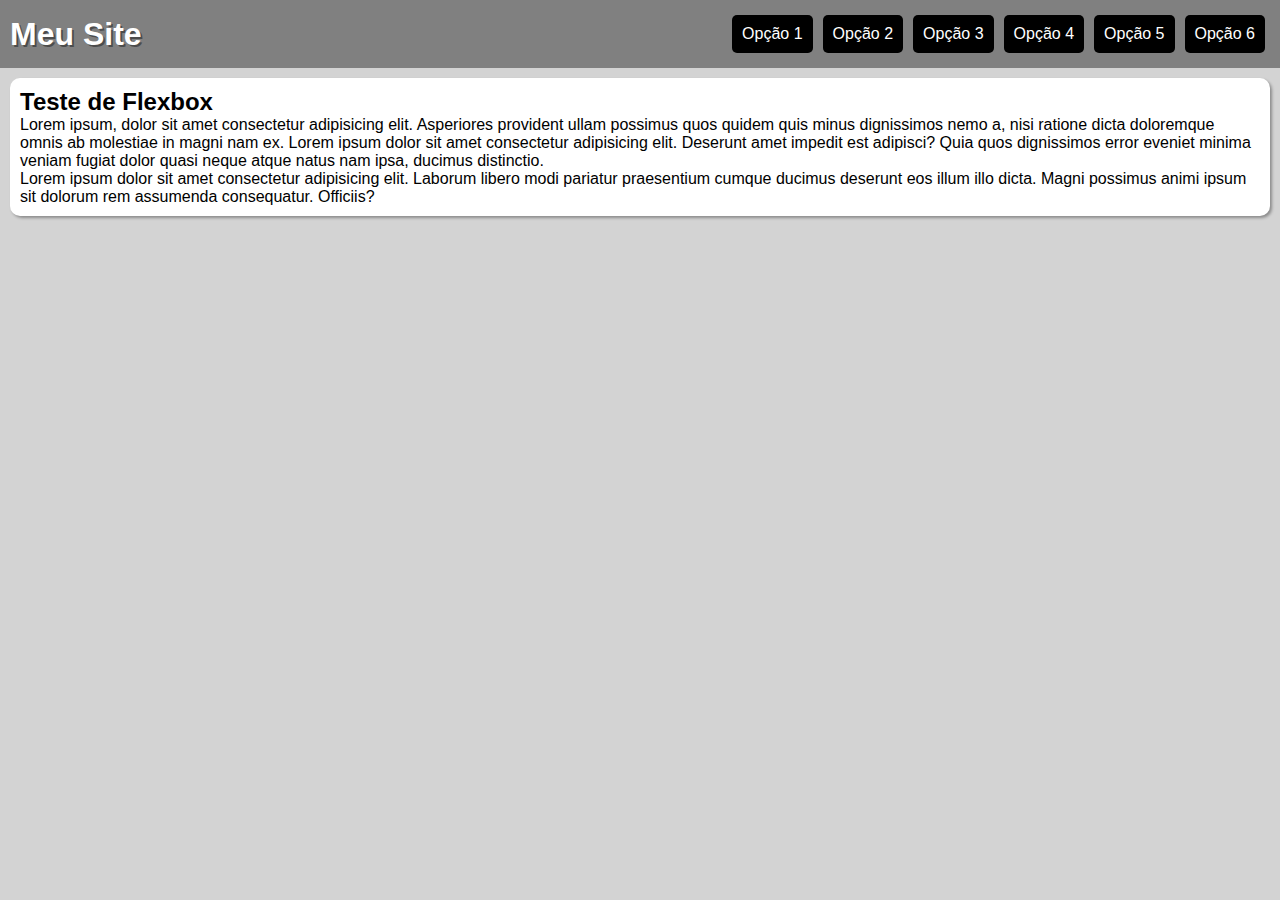
<file: cap27/flex013-projeto-menu/index.html>
<!DOCTYPE html>
<html lang="pt-br">
<head>
    <meta charset="UTF-8">
    <meta name="viewport" content="width=device-width, initial-scale=1.0">
    <title>Menu Flexbox</title>
    <link rel="stylesheet" href="style.css">
    <link rel="stylesheet" href="mobile.css" media="screen and (max-width: 580px)">
</head>
<body>
    <header>
        <h1>Meu Site</h1>
        <nav>
            <a href="#">Opção 1</a>
            <a href="#">Opção 2</a>
            <a href="#">Opção 3</a>
            <a href="#">Opção 4</a>
            <a href="#">Opção 5</a>
            <a href="#">Opção 6</a>
        </nav>
    </header>
    <main>
        <h2>Teste de Flexbox</h2>
        <p>Lorem ipsum, dolor sit amet consectetur adipisicing elit. Asperiores provident ullam possimus quos quidem quis minus dignissimos nemo a, nisi ratione dicta doloremque omnis ab molestiae in magni nam ex. Lorem ipsum dolor sit amet consectetur adipisicing elit. Deserunt amet impedit est adipisci? Quia quos dignissimos error eveniet minima veniam fugiat dolor quasi neque atque natus nam ipsa, ducimus distinctio.</p>
        <p>Lorem ipsum dolor sit amet consectetur adipisicing elit. Laborum libero modi pariatur praesentium cumque ducimus deserunt eos illum illo dicta. Magni possimus animi ipsum sit dolorum rem assumenda consequatur. Officiis?</p>
    </main>
</body>
</html>
</file>
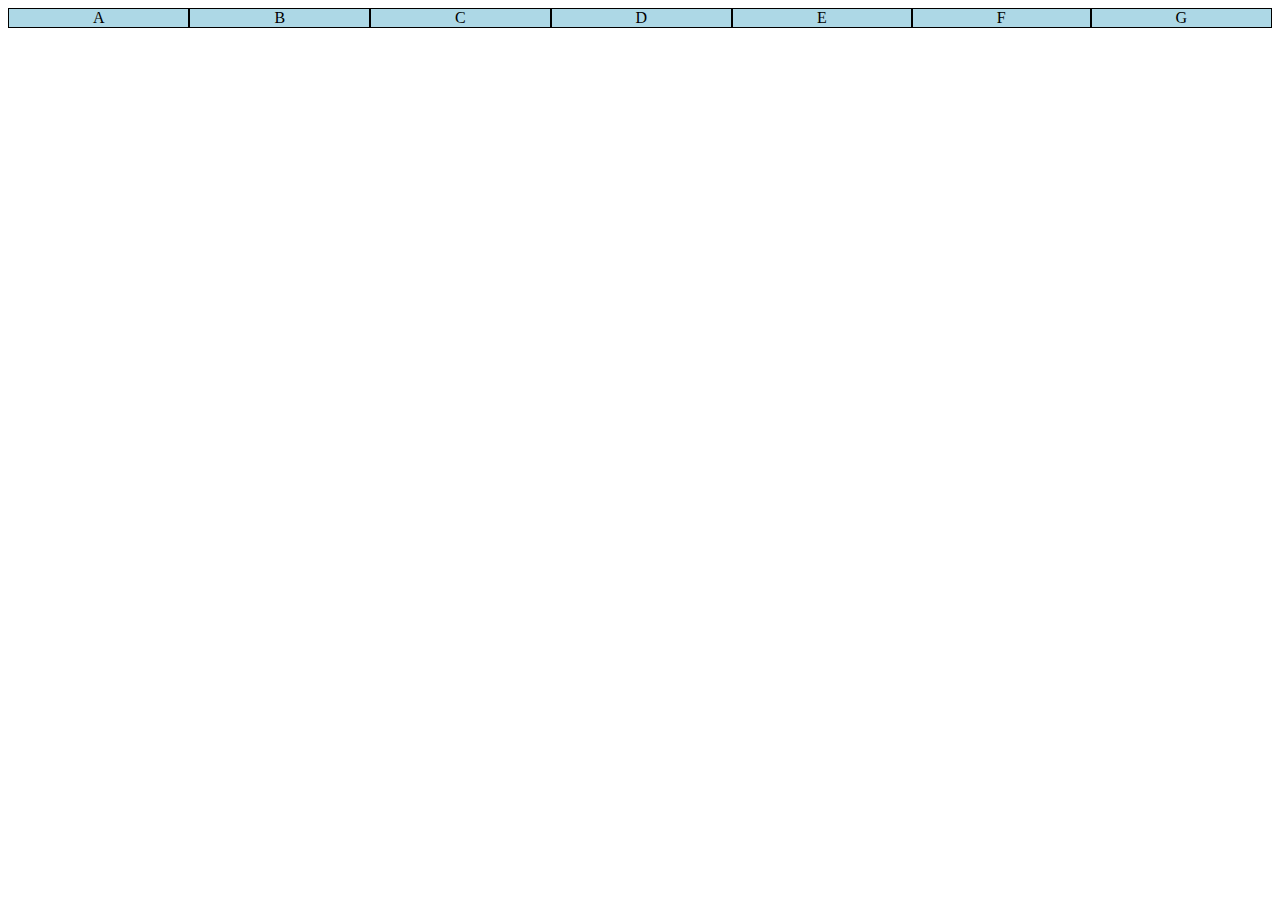
<file: cap27/flex01.html>
<!DOCTYPE html>
<html lang="pt-br">
<head>
    <meta charset="UTF-8">
    <meta name="viewport" content="width=device-width, initial-scale=1.0">
    <title>Flexbox</title>
    <style>
        div.container{
            background-color: lightsalmon;
            display: flex;
        }

        div.item{
            background-color: lightblue;
            border: 1px solid black;
            text-align: center;
            flex: auto;
        }
    </style>
</head>
<body>
    <div class="container">
        <div class="item">A</div>
        <div class="item">B</div>
        <div class="item">C</div>
        <div class="item">D</div>
        <div class="item">E</div>
        <div class="item">F</div>
        <div class="item">G</div>
    </div>
</body>
</html>
</file>
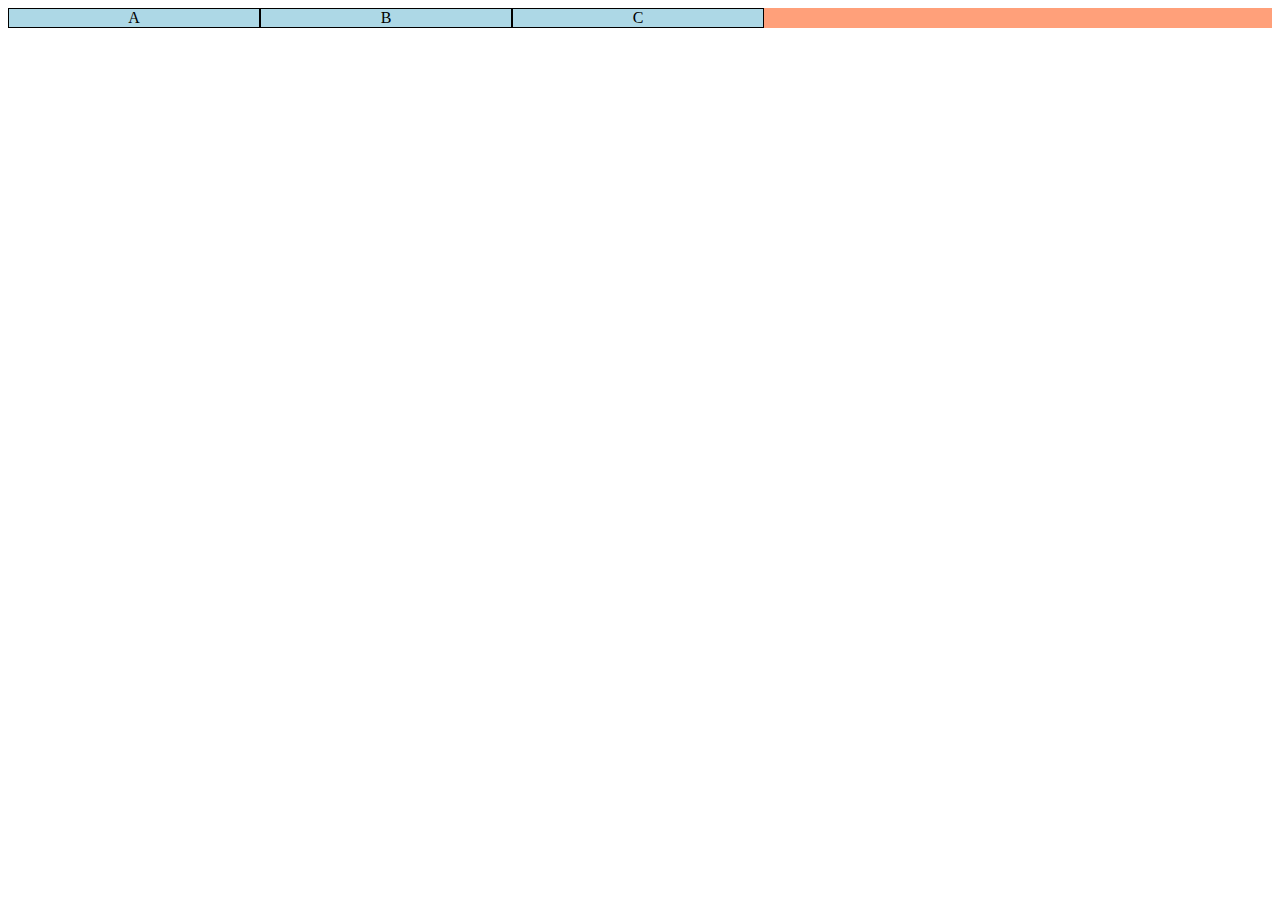
<file: cap27/flex010.html>
<!DOCTYPE html>
<html lang="pt-br">
<head>
    <meta charset="UTF-8">
    <meta name="viewport" content="width=device-width, initial-scale=1.0">
    <title>Controle do tamanho de itens flexíveis</title>
    <!-- 'flex-shrink' = 
            ENCOLHE
            LIGADO '1' POR PADRÃO

        'flex-grow' = 
            AUMENTA
            DESLIGADO '0' POR PADRÃO
    -->
    <style>
        div.container{
            background-color: lightsalmon;
            display: flex;
            flex-flow: row nowrap;
        }

        div.item{
            background-color: lightblue;
            border: 1px solid black;
            text-align: center;
            flex-basis: 250px;
            flex-shrink: 1;
            flex-grow: 0;
        }
    </style>
</head>
<body>
    <div class="container">
        <div class="item">A</div>
        <div class="item">B</div>
        <div class="item">C</div>
</body>
</html>
</file>
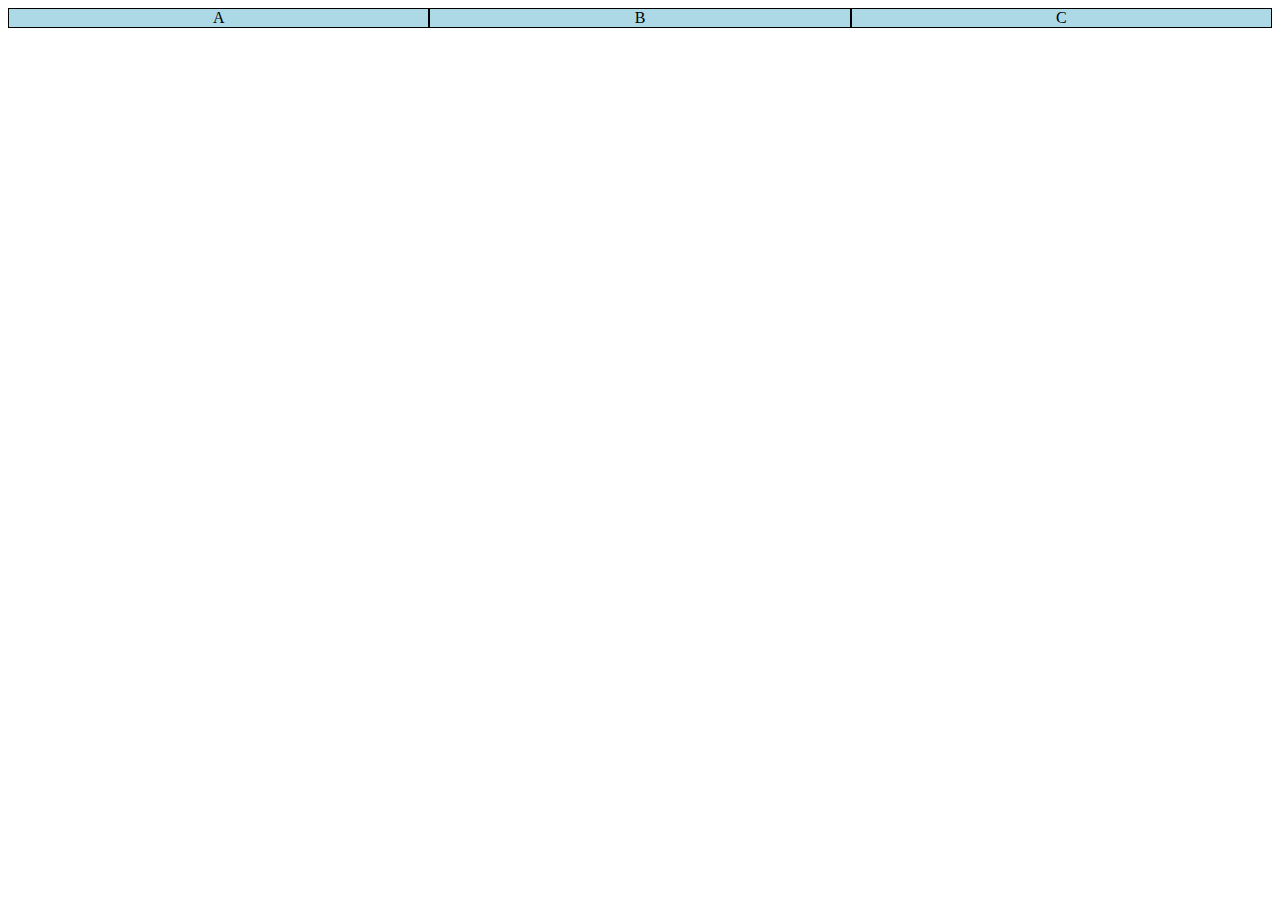
<file: cap27/flex011.html>
<!DOCTYPE html>
<html lang="pt-br">
<head>
    <meta charset="UTF-8">
    <meta name="viewport" content="width=device-width, initial-scale=1.0">
    <title>Controle do tamanho de itens flexíveis</title>
    <!-- 'flex-shrink' = 
            ENCOLHE
            LIGADO '1' POR PADRÃO

        'flex-grow' = 
            AUMENTA
            DESLIGADO '0' POR PADRÃO
    -->
    <style>
        div.container{
            background-color: lightsalmon;
            display: flex;
            flex-flow: row nowrap;
        }

        div.item{
            background-color: lightblue;
            border: 1px solid black;
            text-align: center;
            flex-basis: 200px;
        }

        div#cxA{
            flex-shrink: 0;
            flex-grow: 1;
        }

        div#cxB{
            flex-shrink: 1;
            flex-grow: 1;
        }

        div#cxC{
            flex-shrink: 3;
            flex-grow: 1;
        }
    </style>
</head>
<body>
    <div class="container">
        <div class="item" id="cxA">A</div>
        <div class="item" id="cxB">B</div>
        <div class="item" id="cxC">C</div>
</body>
</html>
</file>
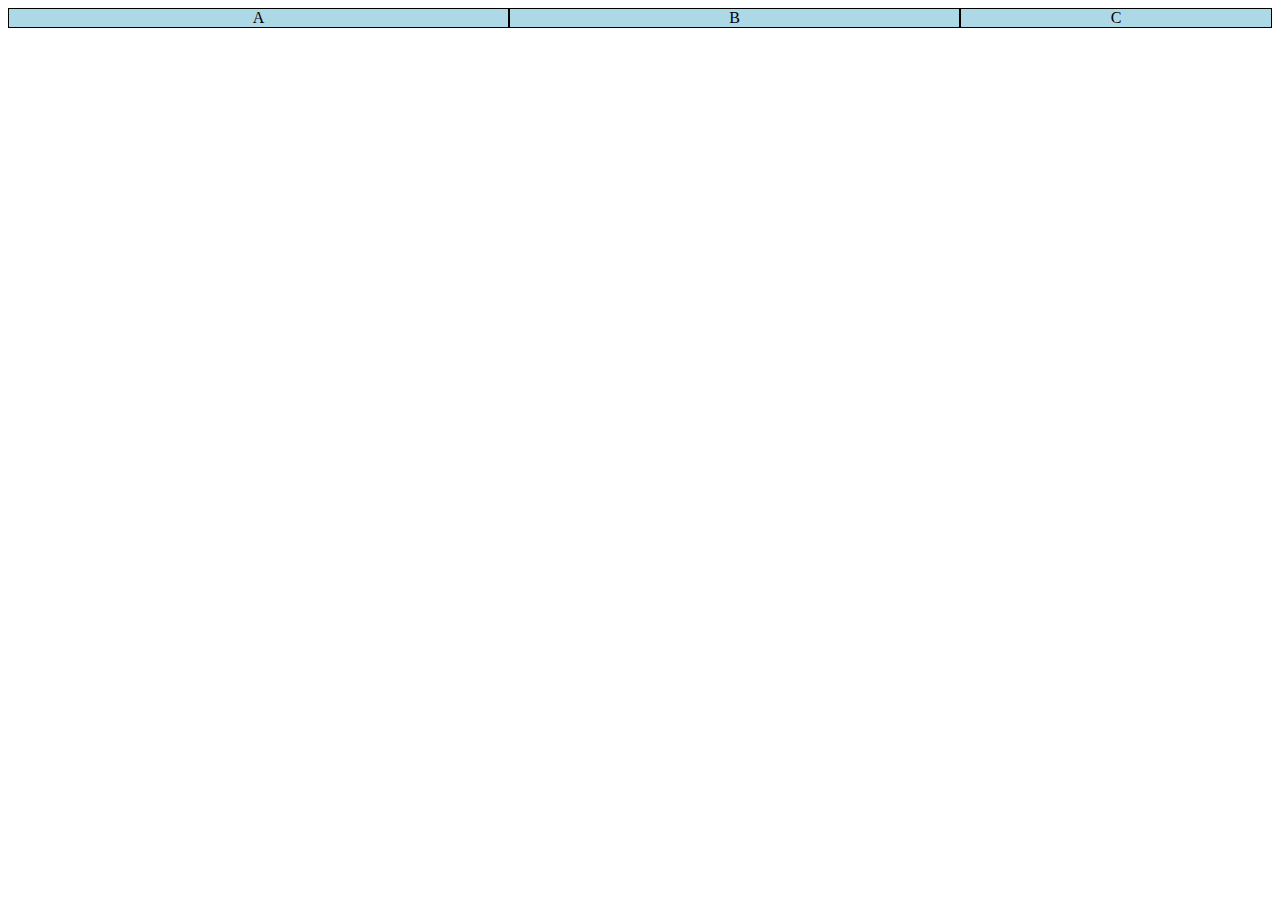
<file: cap27/flex012.html>
<!DOCTYPE html>
<html lang="pt-br">
<head>
    <meta charset="UTF-8">
    <meta name="viewport" content="width=device-width, initial-scale=1.0">
    <title>Controle do tamanho de itens flexíveis</title>
    <!-- 'flex-shrink' = 
            ENCOLHE
            LIGADO '1' POR PADRÃO

        'flex-grow' = 
            AUMENTA
            DESLIGADO '0' POR PADRÃO
    -->
    <style>
        div.container{
            background-color: lightsalmon;
            display: flex;
            flex-flow: row nowrap;
        }

        div.item{
            background-color: lightblue;
            border: 1px solid black;
            text-align: center;
        }

        div#cxA{
            /* flex-shrink: 0;
            flex-grow: 1;
            flex-basis: 200px; */

            flex: 1 0 200px;
            /* 'flex' = 'flex-grow' + 'flex-shrink' + 'flex-basis' */
        }

        div#cxB{
            /* flex-shrink: 1;
            flex-grow: 1;
            flex-basis: 150px; */

            flex: 1 1 150px;
        }

        div#cxC{
            /* flex-shrink: 3;
            flex-grow: 1;
            flex-basis: auto; */

            flex: 1 3 auto;
        }
    </style>
</head>
<body>
    <div class="container">
        <div class="item" id="cxA">A</div>
        <div class="item" id="cxB">B</div>
        <div class="item" id="cxC">C</div>
</body>
</html>
</file>
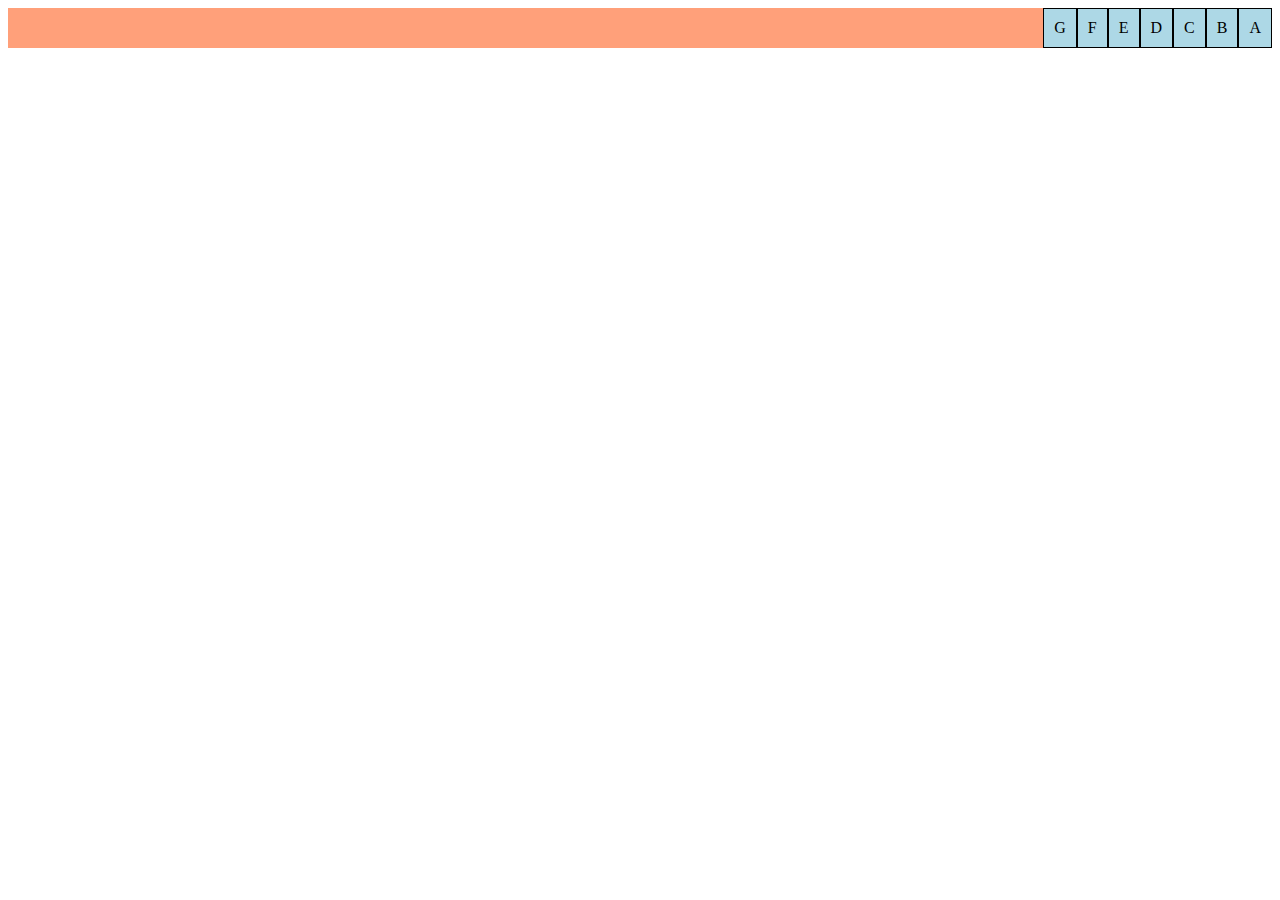
<file: cap27/flex02.html>
<!DOCTYPE html>
<html lang="pt-br">
<head>
    <meta charset="UTF-8">
    <meta name="viewport" content="width=device-width, initial-scale=1.0">
    <title>Flexbox</title>
    <style>
        div.container{
            background-color: lightsalmon;
            display: flex;
            flex-direction: row-reverse;
        }

        div.item{
            background-color: lightblue;
            border: 1px solid black;
            text-align: center;
            padding: 10px;
        }
    </style>
</head>
<body>
    <div class="container">
        <div class="item">A</div>
        <div class="item">B</div>
        <div class="item">C</div>
        <div class="item">D</div>
        <div class="item">E</div>
        <div class="item">F</div>
        <div class="item">G</div>
    </div>
</body>
</html>
</file>
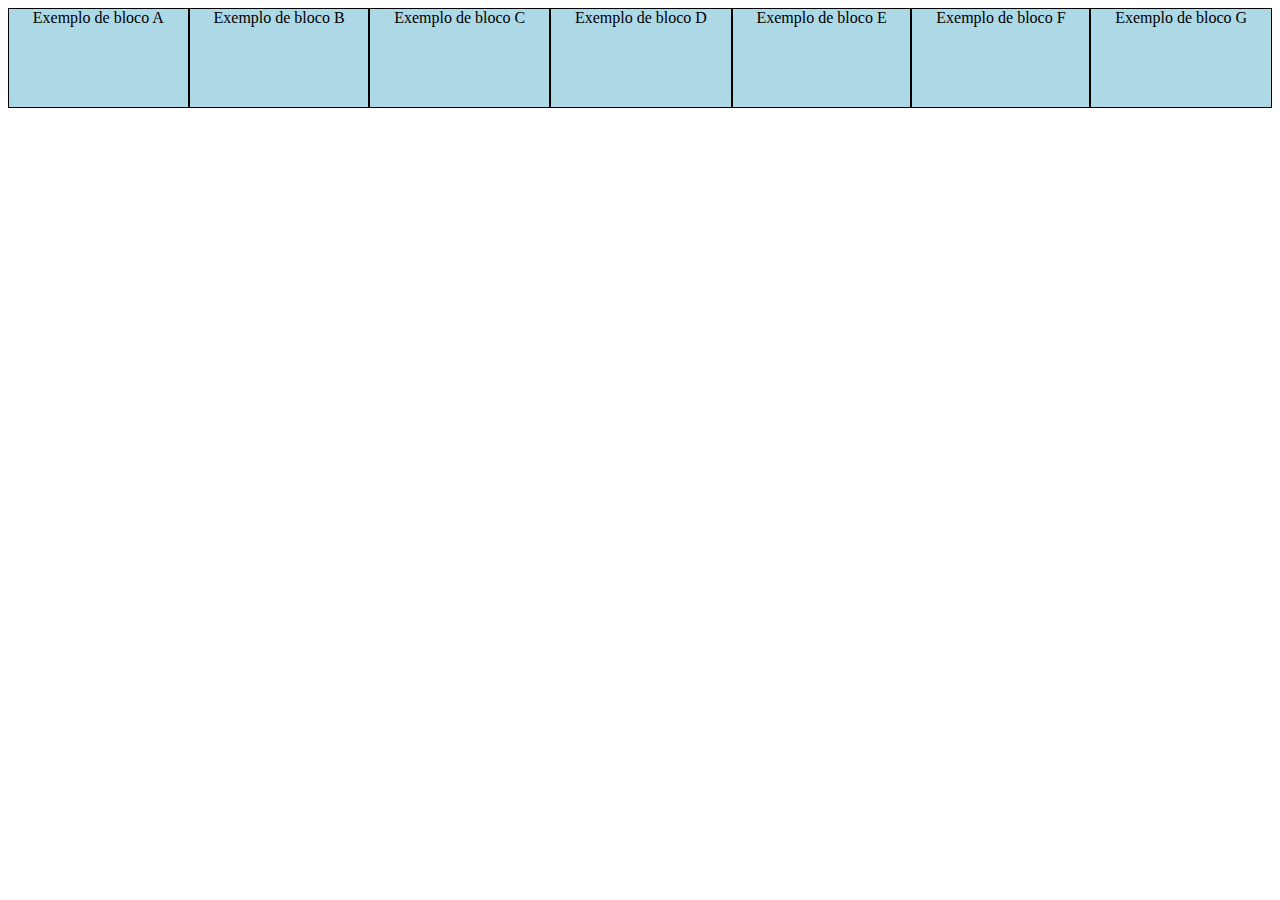
<file: cap27/flex03.html>
<!DOCTYPE html>
<html lang="pt-br">
<head>
    <meta charset="UTF-8">
    <meta name="viewport" content="width=device-width, initial-scale=1.0">
    <title>Flexbox</title>
    <style>
        div.container{
            background-color: lightsalmon;
            height: 100px;
            display: flex;
            /* flex-direction: row;
            flex-wrap: nowrap; */
            flex-flow: row wrap;
        }

        div.item{
            background-color: lightblue;
            border: 1px solid black;
            text-align: center;
            flex: auto;
        }
    </style>
</head>
<body>
    <div class="container">
        <div class="item">Exemplo de bloco A</div>
        <div class="item">Exemplo de bloco B</div>
        <div class="item">Exemplo de bloco C</div>
        <div class="item">Exemplo de bloco D</div>
        <div class="item">Exemplo de bloco E</div>
        <div class="item">Exemplo de bloco F</div>
        <div class="item">Exemplo de bloco G</div>
    </div>
</body>
</html>
</file>
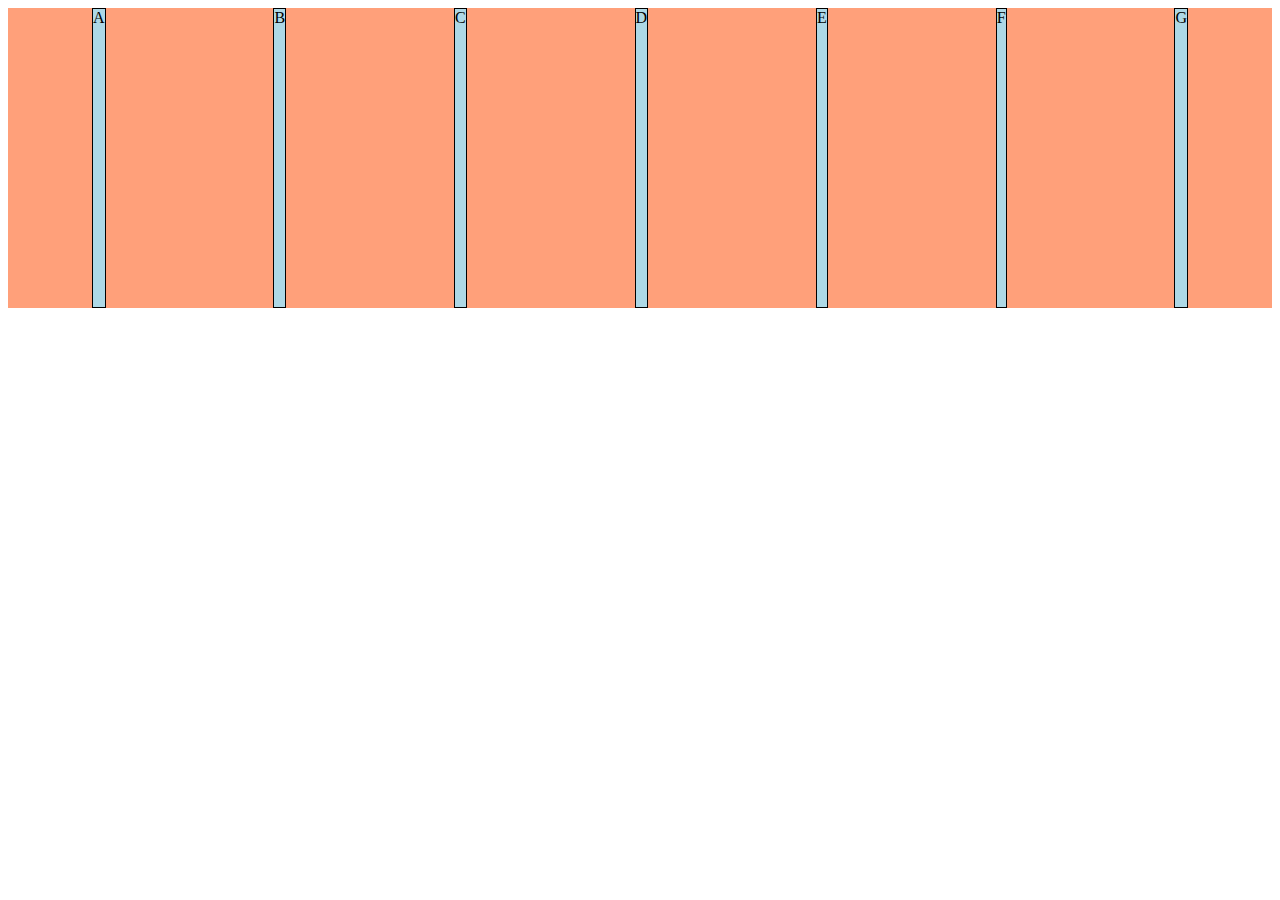
<file: cap27/flex04.html>
<!DOCTYPE html>
<html lang="pt-br">
<head>
    <meta charset="UTF-8">
    <meta name="viewport" content="width=device-width, initial-scale=1.0">
    <title>Flexbox</title>
    <style>
        /* 'JUSTIFY-ITEMS' = 
            SEMPRE NO EIXO PRINCIPAL (MAIN-AXIS)

            'ALIGN-ITEMS' =
            SEMPRE NO SENTIDO DO EIXO TRANSVERSAL (CROSS-AXIS)
        */
        div.container{
            background-color: lightsalmon;
            height: 300px;
            display: flex;
            flex-flow: row nowrap;
            justify-content: space-around;
            align-items: stretch;
        }

        div.item{
            background-color: lightblue;
            border: 1px solid black;
            text-align: center;
        }
    </style>
</head>
<body>
    <div class="container">
        <div class="item">A</div>
        <div class="item">B</div>
        <div class="item">C</div>
        <div class="item">D</div>
        <div class="item">E</div>
        <div class="item">F</div>
        <div class="item">G</div>
    </div>
</body>
</html>
</file>
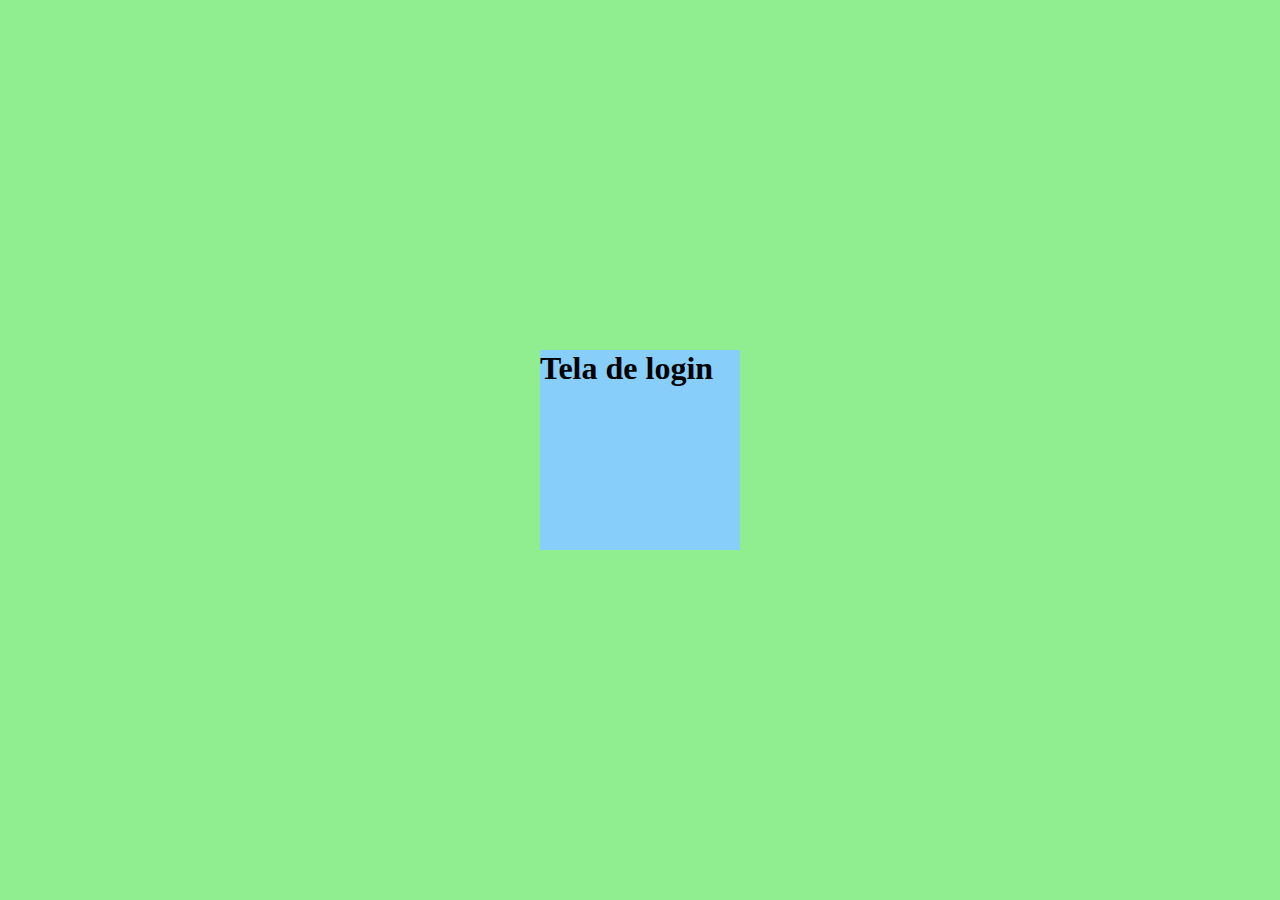
<file: cap27/flex05.html>
<!DOCTYPE html>
<html lang="pt-br">
<head>
    <meta charset="UTF-8">
    <meta name="viewport" content="width=device-width, initial-scale=1.0">
    <title>Flexbox centralizado</title>
    <style>
        *{
            margin: 0px;
            padding: 0px;
            box-sizing: border-box;
        }

        body{
            background-color: lightsalmon;
        }

        main{
            background-color: lightgreen;
            height: 100vh;
            width: 100vw;

            display: flex;
            flex-flow: row nowrap;
            justify-content: center;
            align-items: center;
        }

        main > section{
            background-color: lightskyblue;
            height: 200px;
            width: 200px;
        }
    </style>
</head>
<body>
    <main>
        <section>
            <h1>Tela de login</h1>
        </section>
    </main>
</body>
</html>
</file>
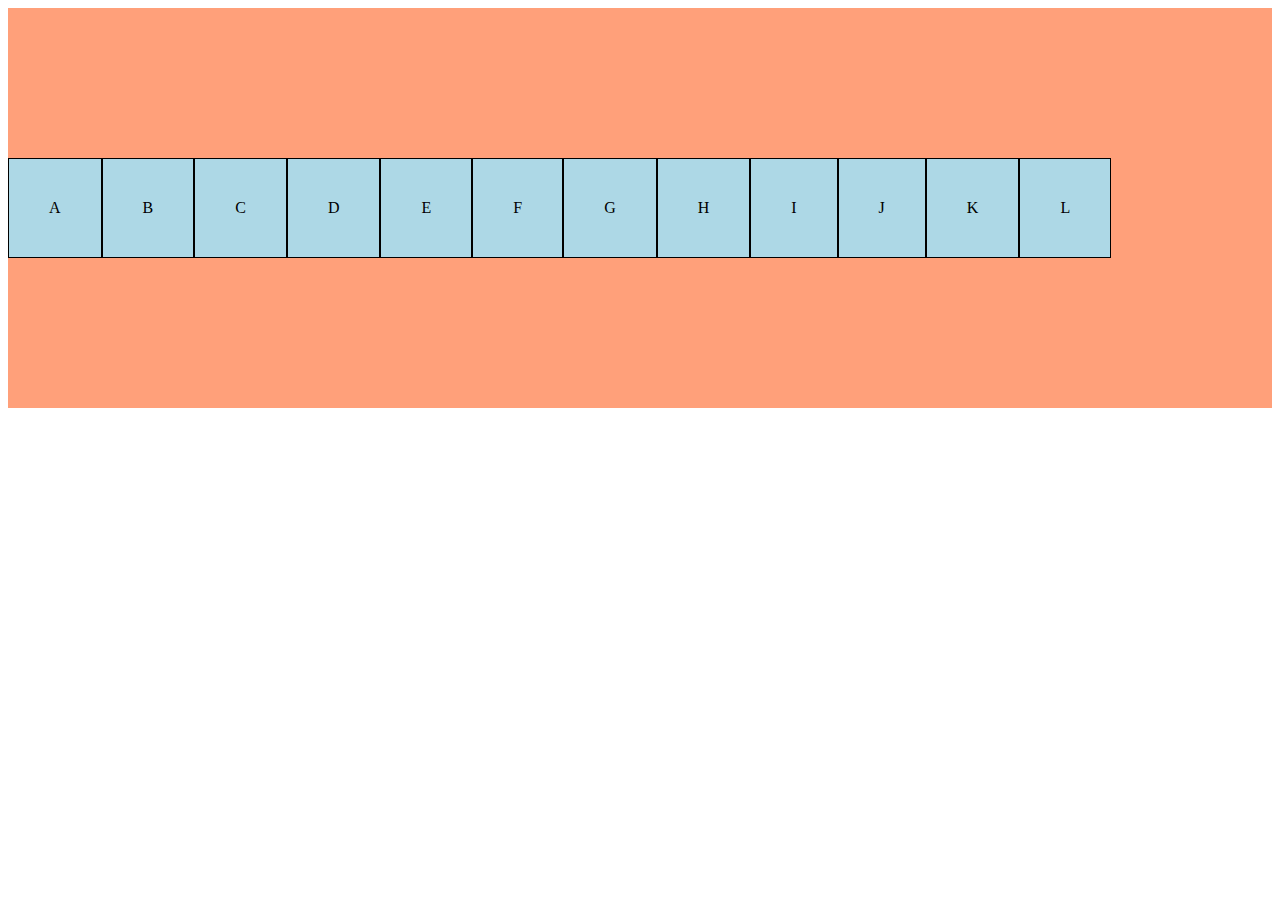
<file: cap27/flex06.html>
<!DOCTYPE html>
<html lang="pt-br">
<head>
    <meta charset="UTF-8">
    <meta name="viewport" content="width=device-width, initial-scale=1.0">
    <title>Flexbox</title>
    <style>
        div.container{
            background-color: lightsalmon;

            display: flex;
            flex-flow: row wrap;
            align-content: space-around;
            height: 400px;
        }

        div.item{
            background-color: lightblue;
            border: 1px solid black;
            text-align: center;
            padding: 40px;
        }
    </style>
</head>
<body>
    <div class="container">
        <div class="item">A</div>
        <div class="item">B</div>
        <div class="item">C</div>
        <div class="item">D</div>
        <div class="item">E</div>
        <div class="item">F</div>
        <div class="item">G</div>
        <div class="item">H</div>
        <div class="item">I</div>
        <div class="item">J</div>
        <div class="item">K</div>
        <div class="item">L</div>
    </div>
</body>
</html>
</file>
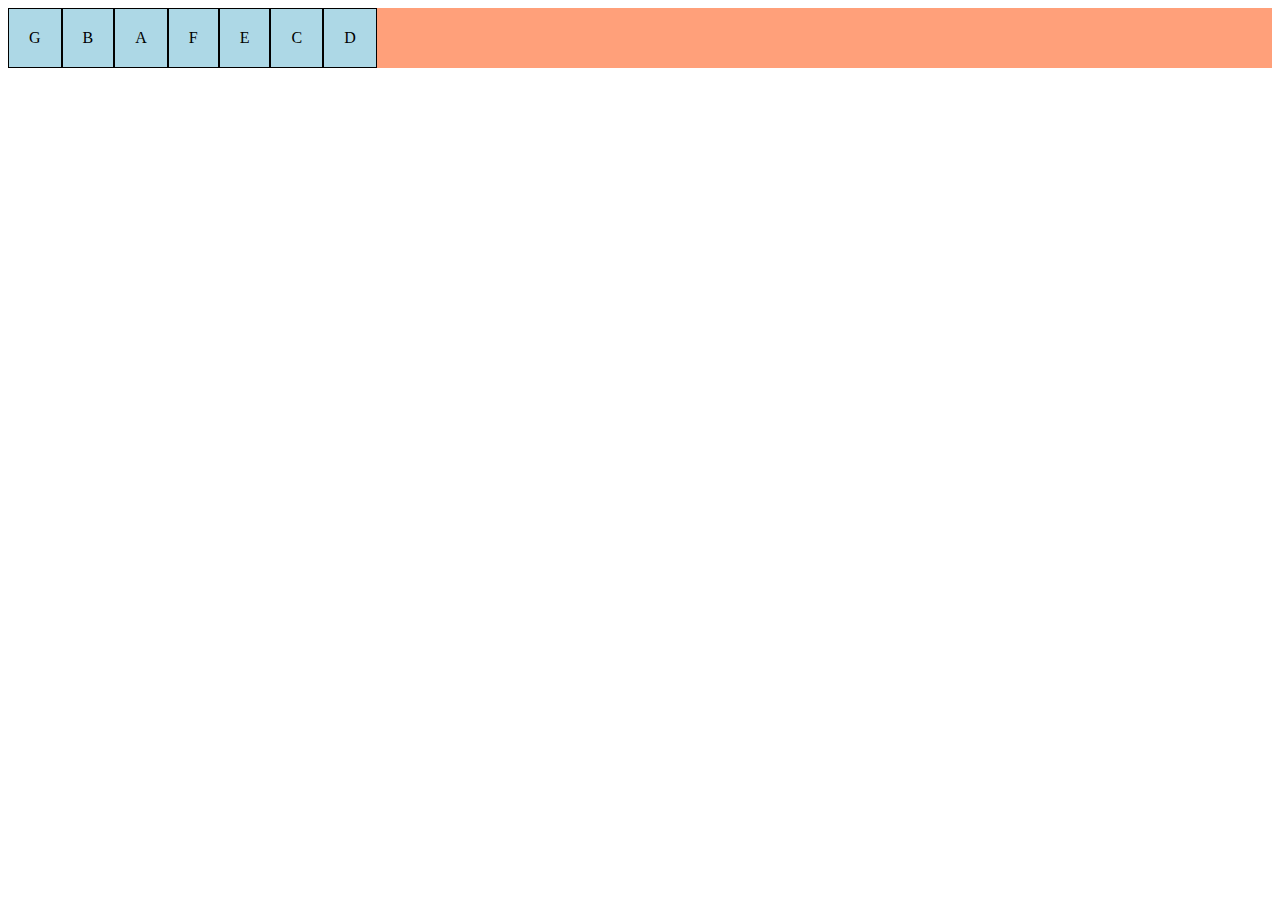
<file: cap27/flex07.html>
<!DOCTYPE html>
<html lang="pt-br">
<head>
    <meta charset="UTF-8">
    <meta name="viewport" content="width=device-width, initial-scale=1.0">
    <title>Flexbox anatomia dos itens</title>
    <style>
        div.container{
            background-color: lightsalmon;
            display: flex;
            flex-flow: row wrap;
        }

        div.item{
            background-color: lightblue;
            border: 1px solid black;
            text-align: center;
            padding: 20px;
        }

        div#i1{
            order: 0;
        }

        div#i2{
            order: -2;
        }

        div#i3{
            order: 4;
        }

        div#i4{
            order: 8;
        }

        div#i5{
            order: 2;
        }

        div#i6{
            order: 0;
        }

        div#i7{
            order: -4;
        }
    </style>
</head>
<body>
    <div class="container">
        <div class="item" id="i1">A</div>
        <div class="item" id="i2">B</div>
        <div class="item" id="i3">C</div>
        <div class="item" id="i4">D</div>
        <div class="item" id="i5">E</div>
        <div class="item" id="i6">F</div>
        <div class="item" id="i7">G</div>
    </div>
</body>
</html>
</file>
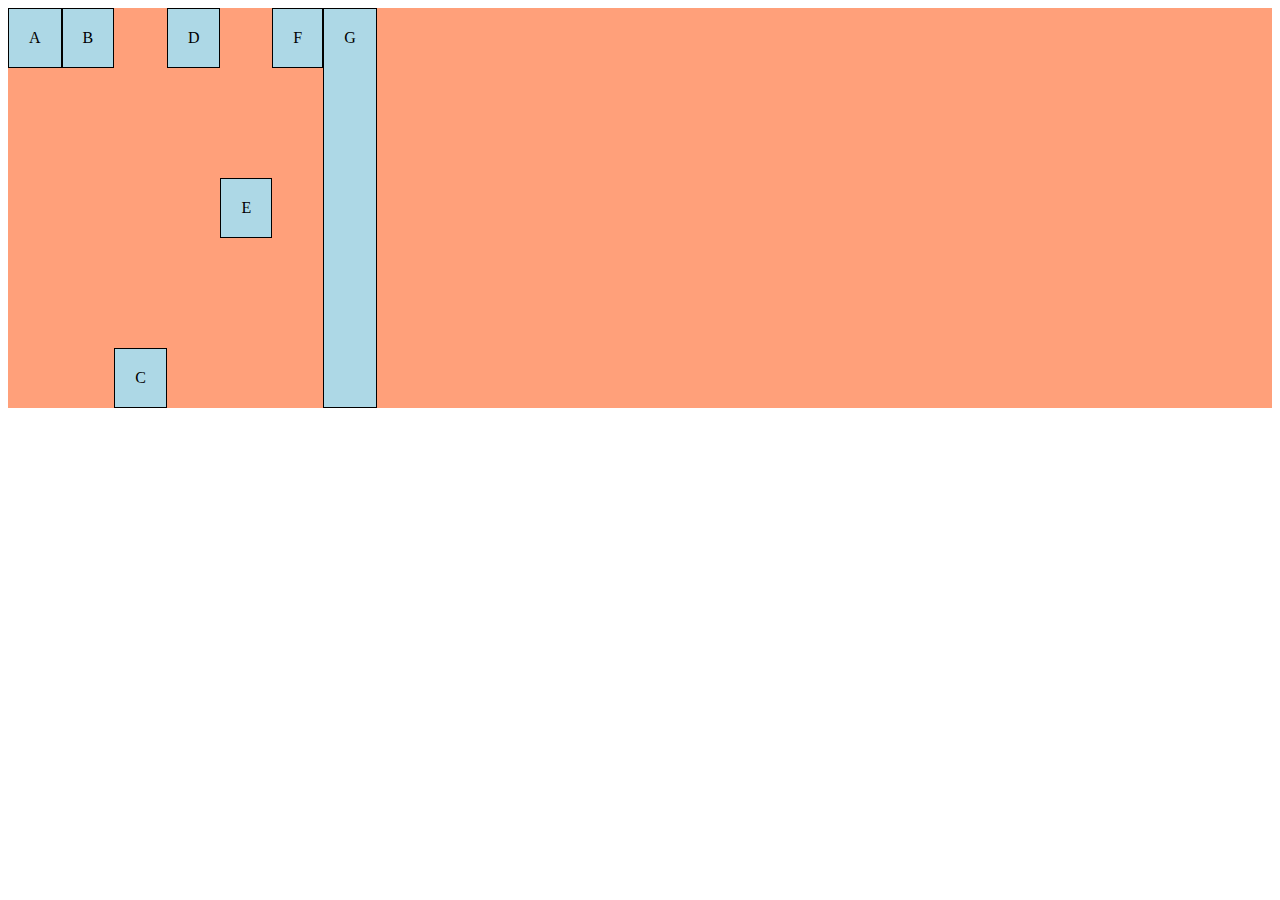
<file: cap27/flex08.html>
<!DOCTYPE html>
<html lang="pt-br">
<head>
    <meta charset="UTF-8">
    <meta name="viewport" content="width=device-width, initial-scale=1.0">
    <title>Flexbox anatomia dos itens</title>
    <style>
        div.container{
            background-color: lightsalmon;
            display: flex;
            flex-flow: row wrap;
            align-items: flex-start;
            height: 400px;
        }

        div.item{
            background-color: lightblue;
            border: 1px solid black;
            text-align: center;
            padding: 20px;
        }

        div#i1{
            align-items: center;
        }

        div#i2{
            align-self: auto;
        }

        div#i3{
            align-self: flex-end;
        }

        div#i4{
            align-self: auto;
        }

        div#i5{
            align-self: center;
        }

        div#i6{
            align-self: flex-start;
        }

        div#i7{
            align-self: stretch;
        }
    </style>
</head>
<body>
    <div class="container">
        <div class="item" id="i1">A</div>
        <div class="item" id="i2">B</div>
        <div class="item" id="i3">C</div>
        <div class="item" id="i4">D</div>
        <div class="item" id="i5">E</div>
        <div class="item" id="i6">F</div>
        <div class="item" id="i7">G</div>
    </div>
</body>
</html>
</file>
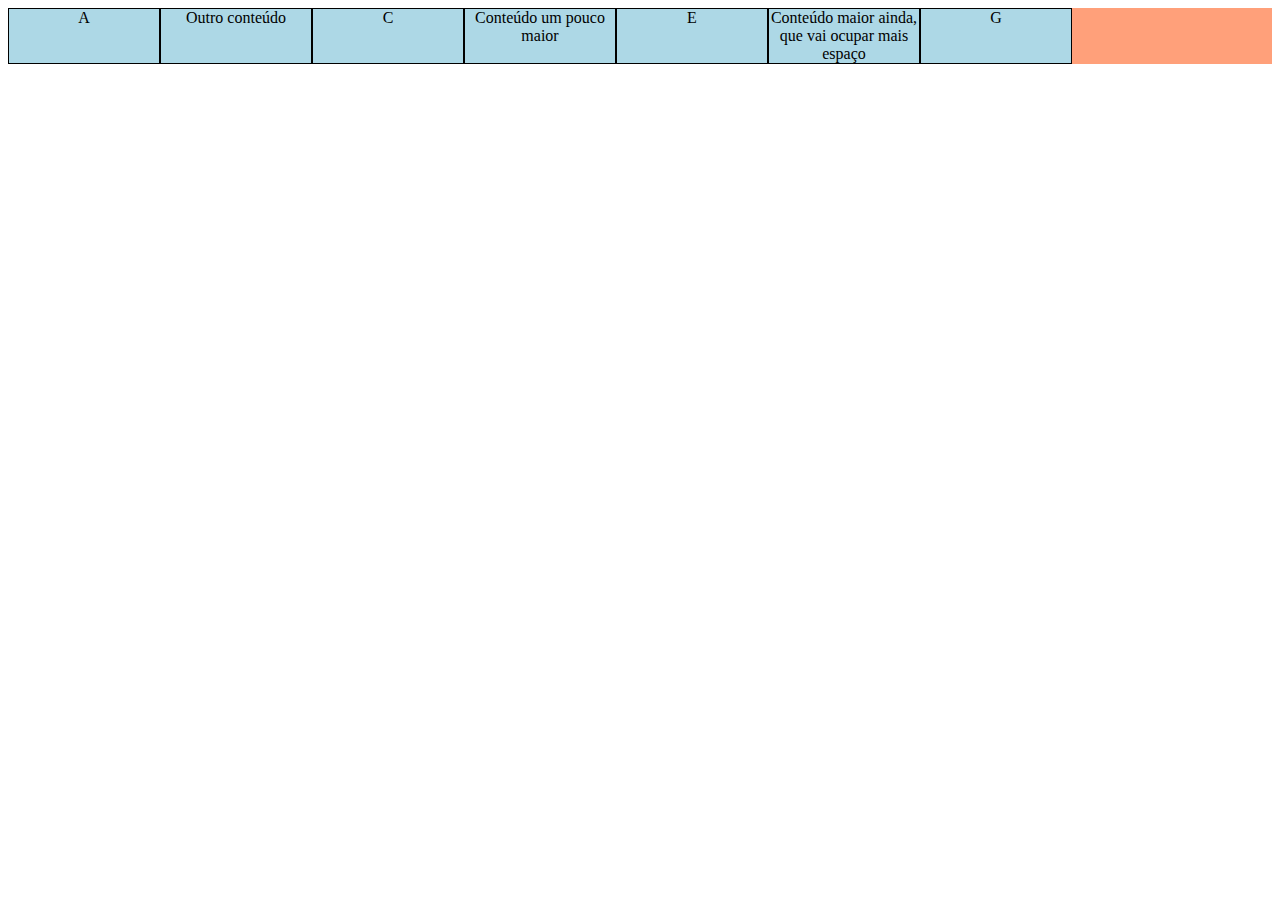
<file: cap27/flex09.html>
<!DOCTYPE html>
<html lang="pt-br">
<head>
    <meta charset="UTF-8">
    <meta name="viewport" content="width=device-width, initial-scale=1.0">
    <title>Flexbox flex-basis</title>
    <style>
        div.container{
            background-color: lightsalmon;
            display: flex;
            flex-flow: row wrap;
        }

        div.item{
            background-color: lightblue;
            border: 1px solid black;
            text-align: center;
            flex-basis: 150px;
        }
    </style>
</head>
<body>
    <div class="container">
        <div class="item">A</div>
        <div class="item">Outro conteúdo</div>
        <div class="item">C</div>
        <div class="item">Conteúdo um pouco maior</div>
        <div class="item">E</div>
        <div class="item">Conteúdo maior ainda, que vai ocupar mais espaço</div>
        <div class="item">G</div>
    </div>
</body>
</html>
</file>
<file: cap27/flex013-projeto-menu/style.css>
@charset "UTF-8";

*{
    margin: 0px;
    padding: 0px;
    box-sizing: border-box;
}

body{
    font-family: Arial, Helvetica, sans-serif;
    font-size: 1em;
    background-color: lightgray;
    height: 100vh;
    width: 100vw;
}

header{
    background-color: gray;
    color: white;
    padding: 10px;

    display: flex;
    flex-flow: row wrap;
    justify-content: space-between;
    align-items: center;
}

header > h1{
    /* border: 1px dotted black; */
    flex: 0 0 200px;
    text-shadow: 2px 2px 0px rgba(0, 0, 0, 0.404);
}

header > nav{
    /* border: 1px dotted black; */

    display: flex;
    flex-flow: row wrap;
    justify-content: flex-end;
}

header > nav > a{
    background-color: black;
    color: white;
    padding: 10px;
    margin: 5px;
    border-radius: 5px;
    text-decoration: none;
    text-align: center;
}

header > nav > a:hover{
    background-color: white;
    color: black;
    transition: background-color 0.5s;
}

main{
    background-color: white;
    margin: 10px;
    padding: 10px;
    border-radius: 10px;
    box-shadow: 2px 2px 3px rgba(0, 0, 0, 0.336);
}
</file>
<file: cap27/flex013-projeto-menu/mobile.css>
@charset "UTF-8";

header, header > nav{
    flex-flow: column nowrap;
}

header > h1{
    flex-basis: 50px;
}

header > nav > a{
    width: 90vw;
}
</file>
